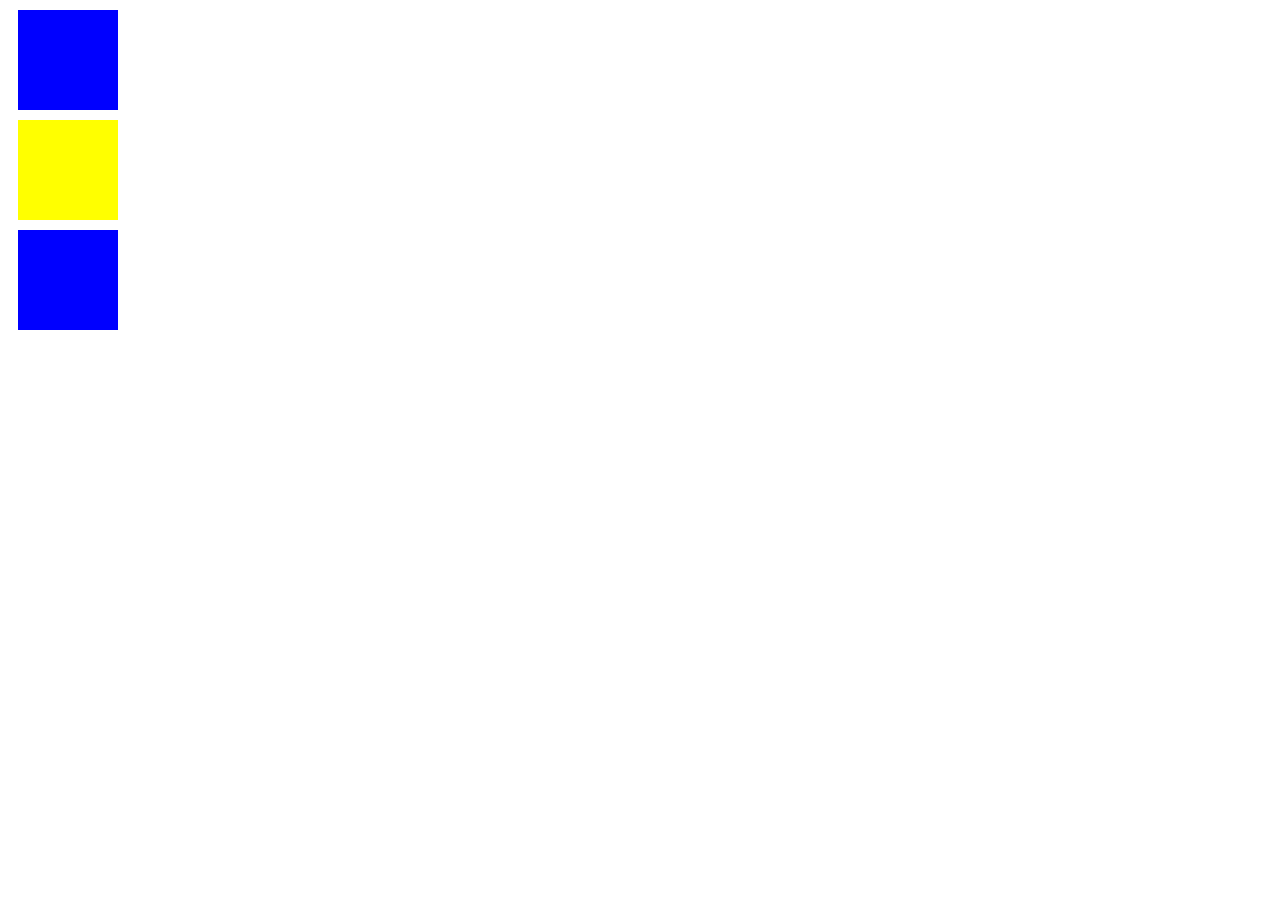
<file: week 2/index.html>
<!DOCTYPE html>
<html>
    <head>
        <style>
           
        </style>
        <link rel="stylesheet" href="index.css">
    </head>
    <body>
        <div class="c"></div>
        <div class="c" id="m"></div>
        <div class="c"></div>
    </body>
</html>
</file>
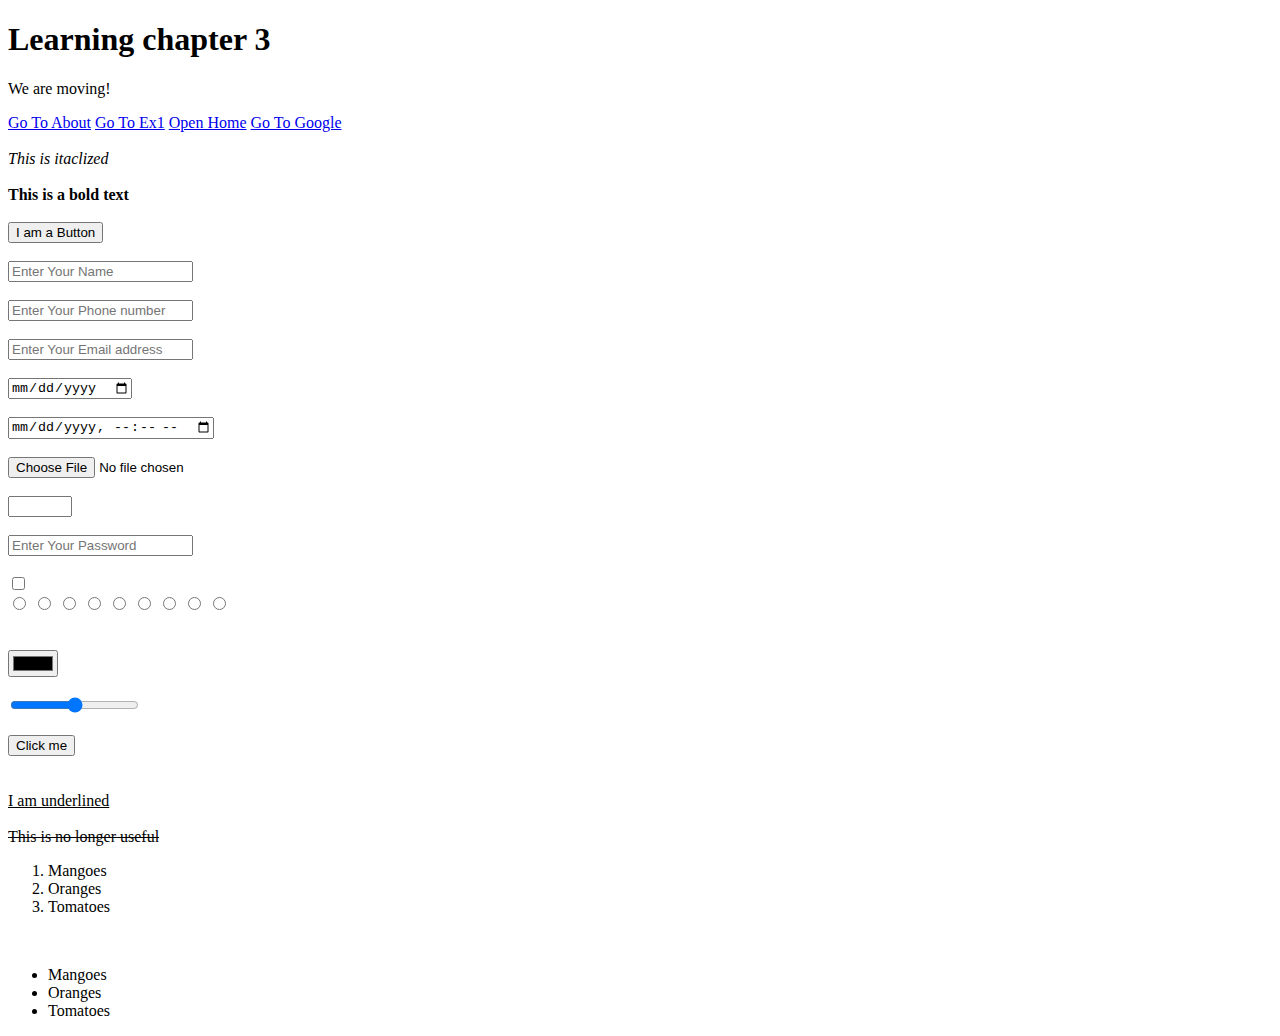
<file: week 1/formal/index.html>
<!DOCTYPE html>
<html>
    <head>
        <title>Our First Website</title>
        <meta charset="UTF-8">
        <meta name="description" content="Our Very First Website">
        <meta name="keywords" content="dev, code, ">
    </head>
    <body>
        <h1>Learning chapter 3</h1>
        <p>We are moving!</p>
        <a href="about.html">Go To About</a>
        <a href="../ex1.html">Go To Ex1</a>
        <a href="../pics/[GetPaidStock.com]-617b366a8db2c.jpg">Open Home</a>
        <a href="https://google.com">Go To Google</a>
        <br><br>
        <i>This is itaclized</i>
        <br><br>
        <b>This is a bold text</b>
        <br><br>
        <button>I am a Button</button>
        <br><br>
        <div>
            <input type="text" placeholder="Enter Your Name">
            <br><br>
            <input type="tel" placeholder="Enter Your Phone number">
            <br><br>
            <input type="email" placeholder="Enter Your Email address">
            <br><br>
            <input type="date">
            <br><br>
            <input type="datetime-local">
            <br><br>
            <input type="file">
            <br><br>
            <input type="number" min="100" max="205">           
            <br><br>
            <input type="password" placeholder="Enter Your Password">
            <br><br>
            <input type="checkbox">
            <div>
                <input type="radio" name="g1">
                <input type="radio" name="g1">
                <input type="radio" name="g1">
                <input type="radio" name="g1">
                <input type="radio" name="g2">
                <input type="radio" name="g2">
                <input type="radio" name="g2">
                <input type="radio" name="g2">
                <input type="radio" name="g2">
            </div>
            <br><br>
            <input type="color">
            <br><br>
            <input type="range">
            <br><br>
            <input type="button" value="Click me">
        </div>
        <br><br>
        <u>I am underlined</u>
        <br><br>
        <del>This is no longer useful</del>
        <br>
        <ol>
            <li>Mangoes</li>
            <li>Oranges</li>
            <li>Tomatoes</li>
        </ol>
        <br>
        <ul>
            <li>Mangoes</li>
            <li>Oranges</li>
            <li>Tomatoes</li>
        </ul>
    </body>
</html>
</file>
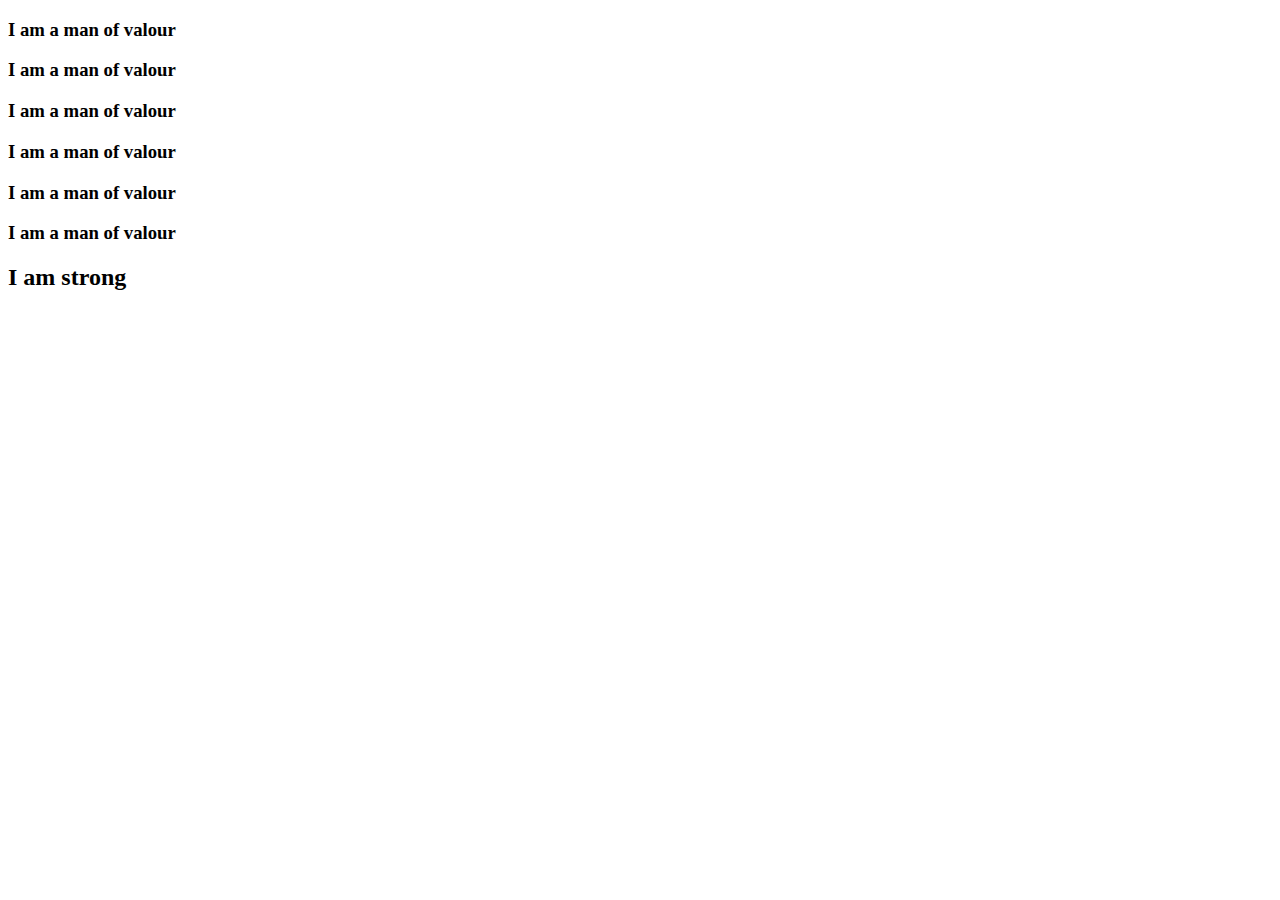
<file: week 2/ex2.html>
<!DOCTYPE html>
<html>
    <head>
        <style>
            
        </style>
    </head>
    <body>
        <div>
            <h3>I am a man of valour</h3>
            <h3>I am a man of valour</h3>
            <h3>I am a man of valour</h3>
            <h3>I am a man of valour</h3>
            <h3>I am a man of valour</h3>
            <h3>I am a man of valour</h3>
        </div>
        <h2>I am strong</h2>
    </body>
</html>
</file>
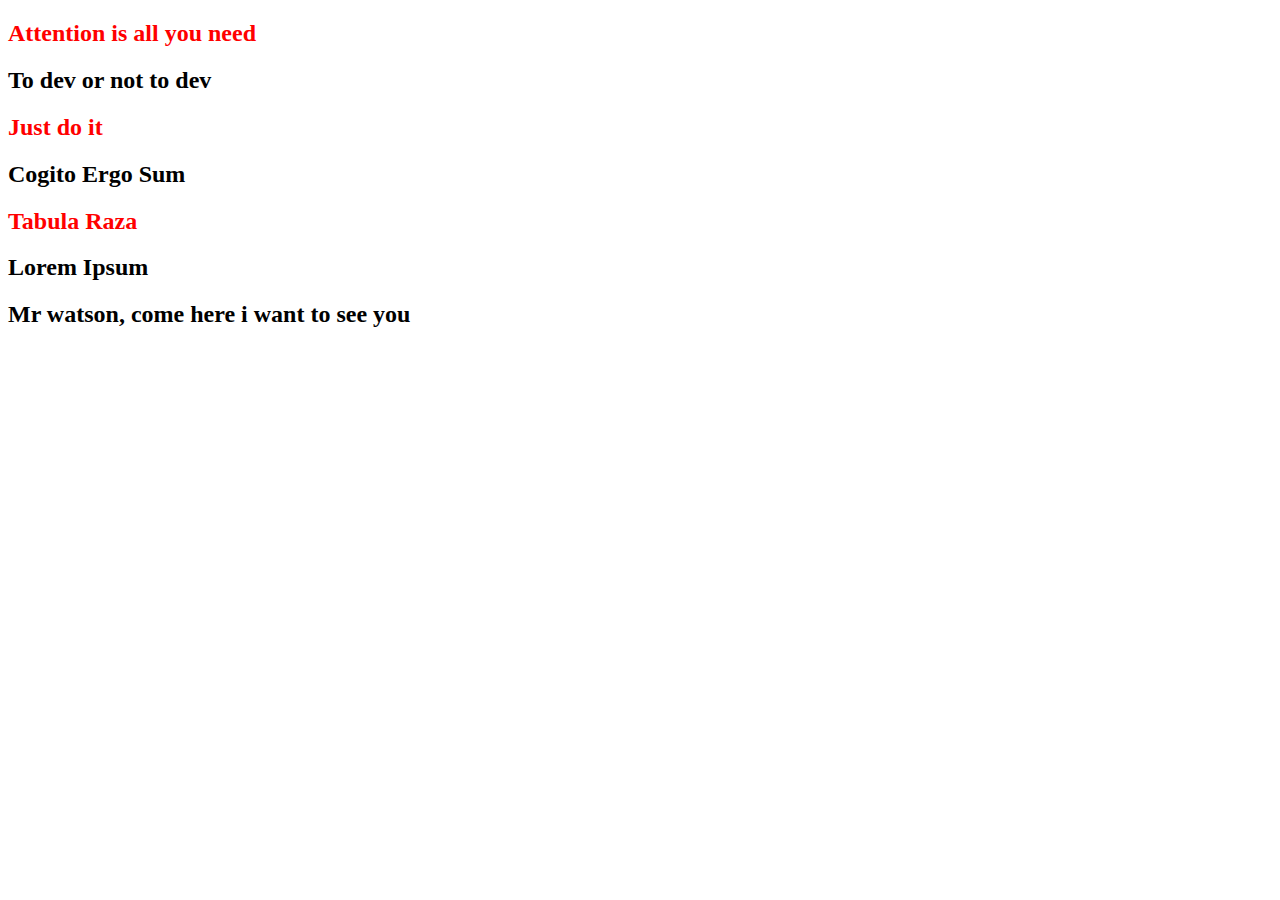
<file: week 2/ex3.html>
<!DOCTYPE html>
<html>
    <head>
        <style>
            body div div h2{
                color: red;
            }
        </style>
    </head>
    <body> 
        <div> 
             <div> 
                 <h2> Attention is all you need </h2>
             </div>
             <h2> To dev or not to dev </h2>
        </div>
        <div> 
             <div> 
                 <h2> Just do it </h2>
             </div>
             <h2> Cogito Ergo Sum </h2>
        </div>
        <div> 
             <div> 
                 <h2> Tabula Raza </h2>
             </div>
             <h2> Lorem Ipsum </h2>
        </div>
        <h2> Mr watson, come here i want to see you </h2>
    </body>
</html>
</file>
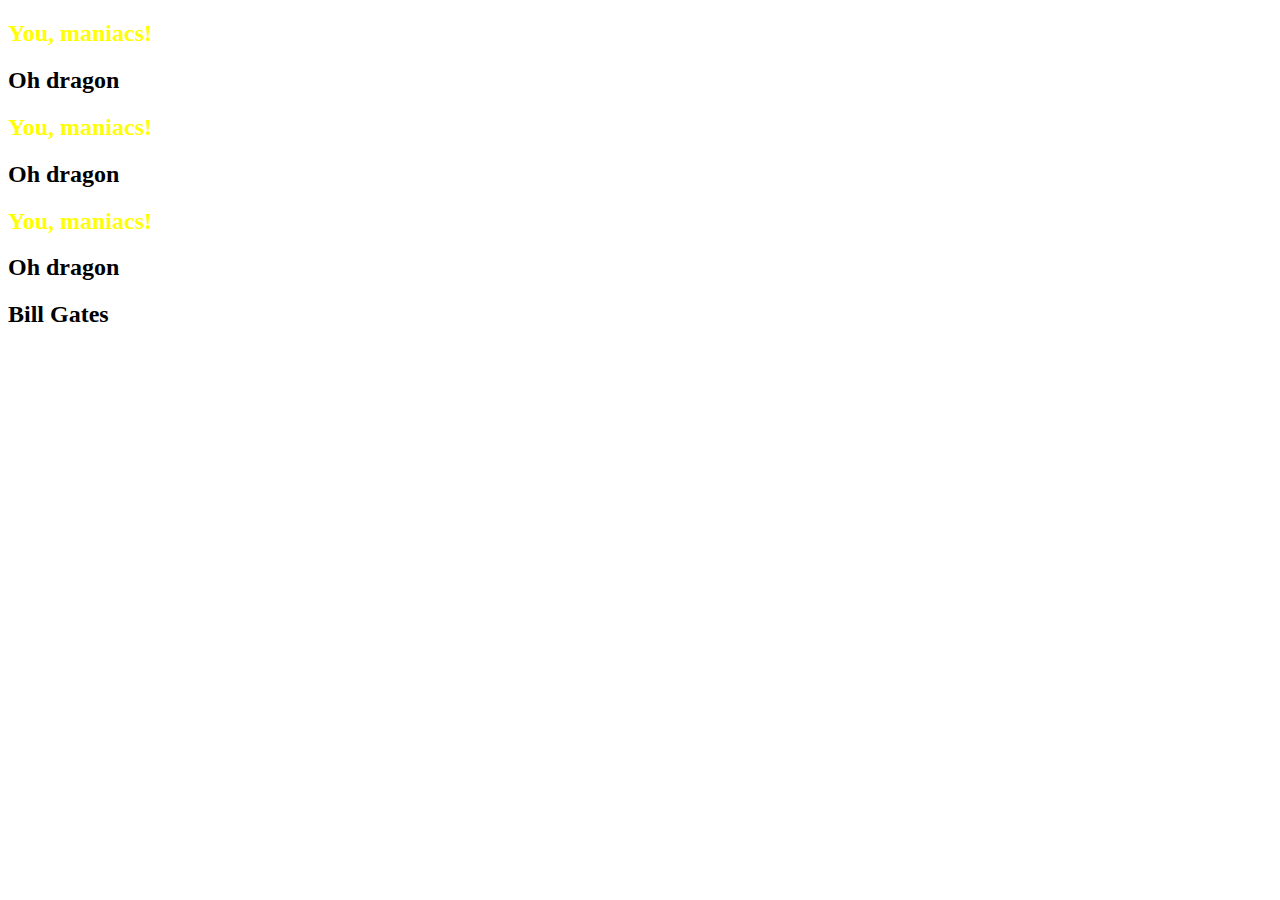
<file: week 2/ex4.html>
<!DOCTYPE html>
<html>
    <head>
        <style>
            .monday .tuesday .wednesday {
                color: yellow;
            }
        </style>
    </head>
    <body> 
        <div class="monday"> 
             <div class="tuesday"> 
                 <h2 class="wednesday" id="special"> You, maniacs! </h2>
             </div>
             <h2 class="wednesday"> Oh dragon </h2>
        </div>
        <div class="monday"> 
             <div class="tuesday"> 
                 <h2 class="wednesday"> You, maniacs! </h2>
             </div>
             <h2 class="wednesday" id="locke"> Oh dragon </h2>
        </div>
        <div class="monday"> 
             <div class="tuesday"> 
                 <h2 class="wednesday"> You, maniacs! </h2>
             </div>
             <h2 class="wednesday" id="mrd"> Oh dragon </h2>
        </div>
        <h2> Bill Gates </h2>
   </body>
</html>
</file>
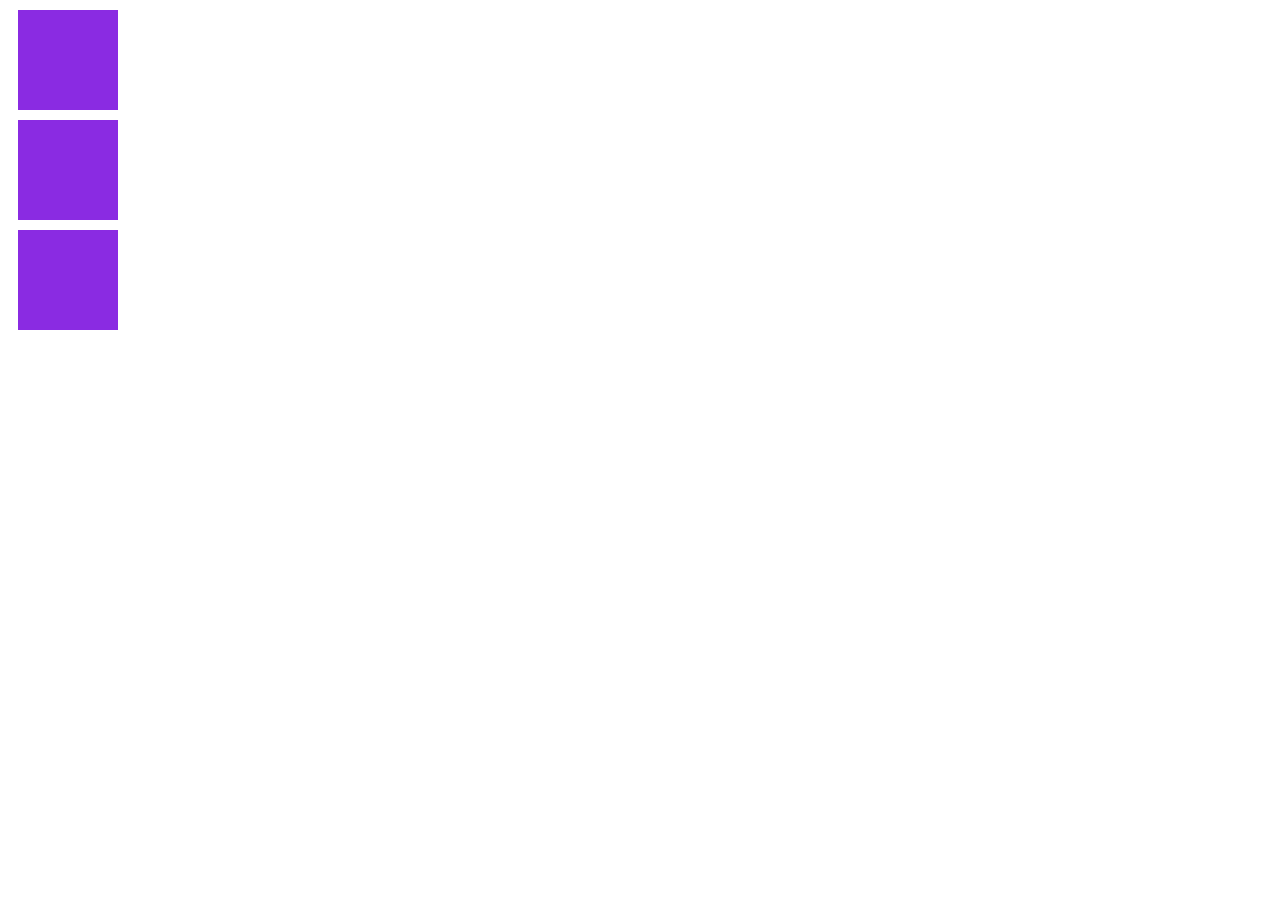
<file: week 2/ex5.html>
<!DOCTYPE html>
<html>
    <head>
        <style>
            .me, .you, #us{
                width: 100px;
                height: 100px;
                background-color: blueviolet;
                margin: 10px;
            }
        </style>
    </head>
    <body>
        <div class="me"> </div>
     	<div class="you"> </div>
     	<div id="us"> </div>
    </body>
</html>
</file>
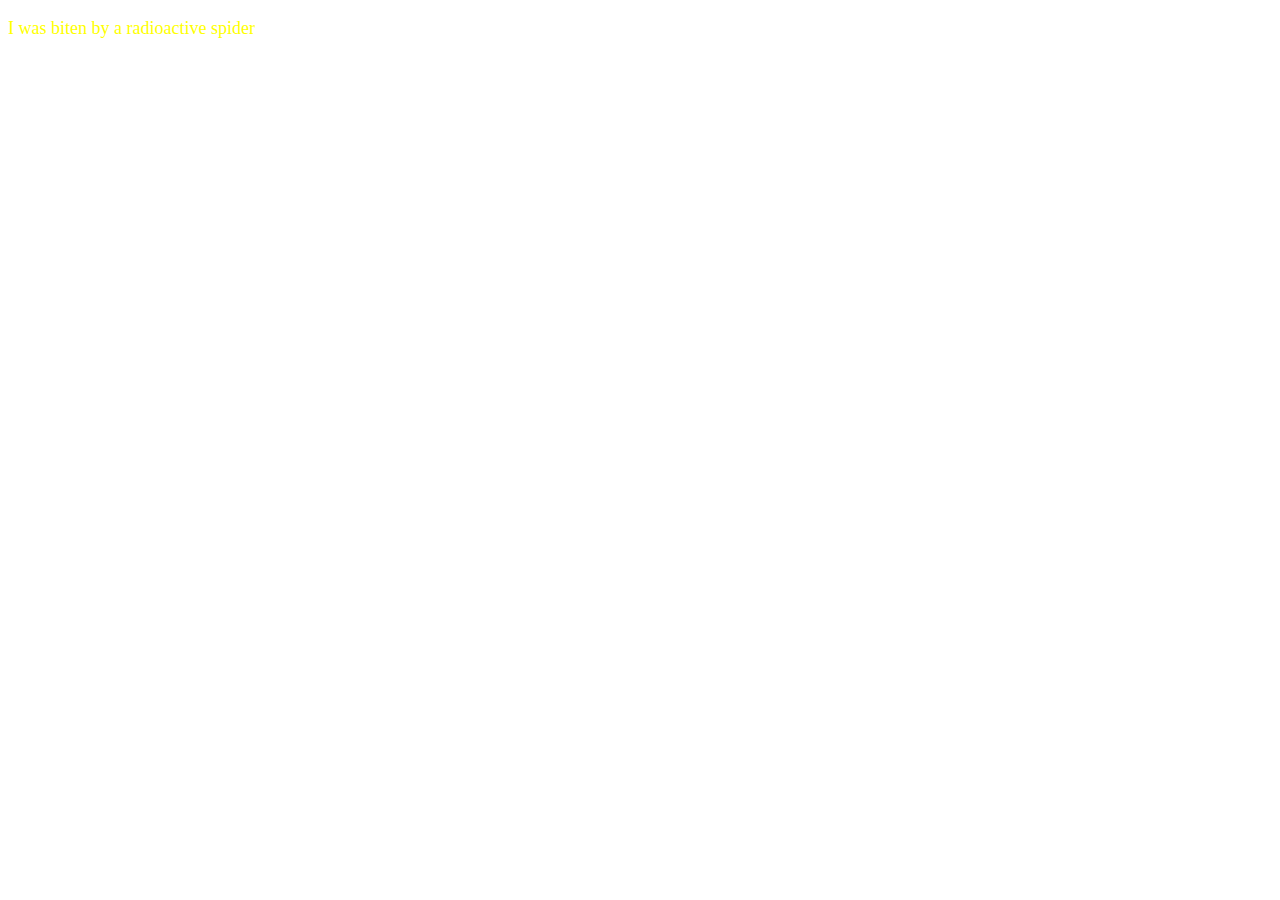
<file: week 2/ex6.html>
<!DOCTYPE html>
<html>
    <head>
       
        <style>
                 .cont4 {
     	     	color: yellow !important;
     	     	font-size: 16px;
     	     }
     	     
     	     .cont4 {
     	     	color: blue;
     	     	font-size: 18px !important;
     	     }
     	     
     	     .cont4 {
     	     	color: red;
     	     	font-size: 20px;
     	     }

                 /* .cont1 {
     	     	color: yellow;
     	     }
     	     
     	     .cont1 .cont2 {
     	     	color: blue;
     	     }
     	     
     	     .cont1 .cont2 .cont3 {
     	     	color: red;
     	     }
     	     
     	     .cont1 .cont2 .cont3 .cont4 {
     	     	color: magenta;
     	     } */

            /* .hm{
                color: blue;
            } */
        </style>
         <link rel="stylesheet" href="index.css">
    </head>
    <body>
        <p class="cont4"> I was biten by a radioactive spider </p>

        <!-- <div class="cont1"> 
            <div class="cont2">
                <div class="cont3">
                   <p class="cont4"> My name is Peter Parker </p>
                </div>
            </div>
        </div> -->

        <!-- <h1 class="hm" style="color: yellowgreen;">I am the man</h1> -->
    </body>
</html>
</file>
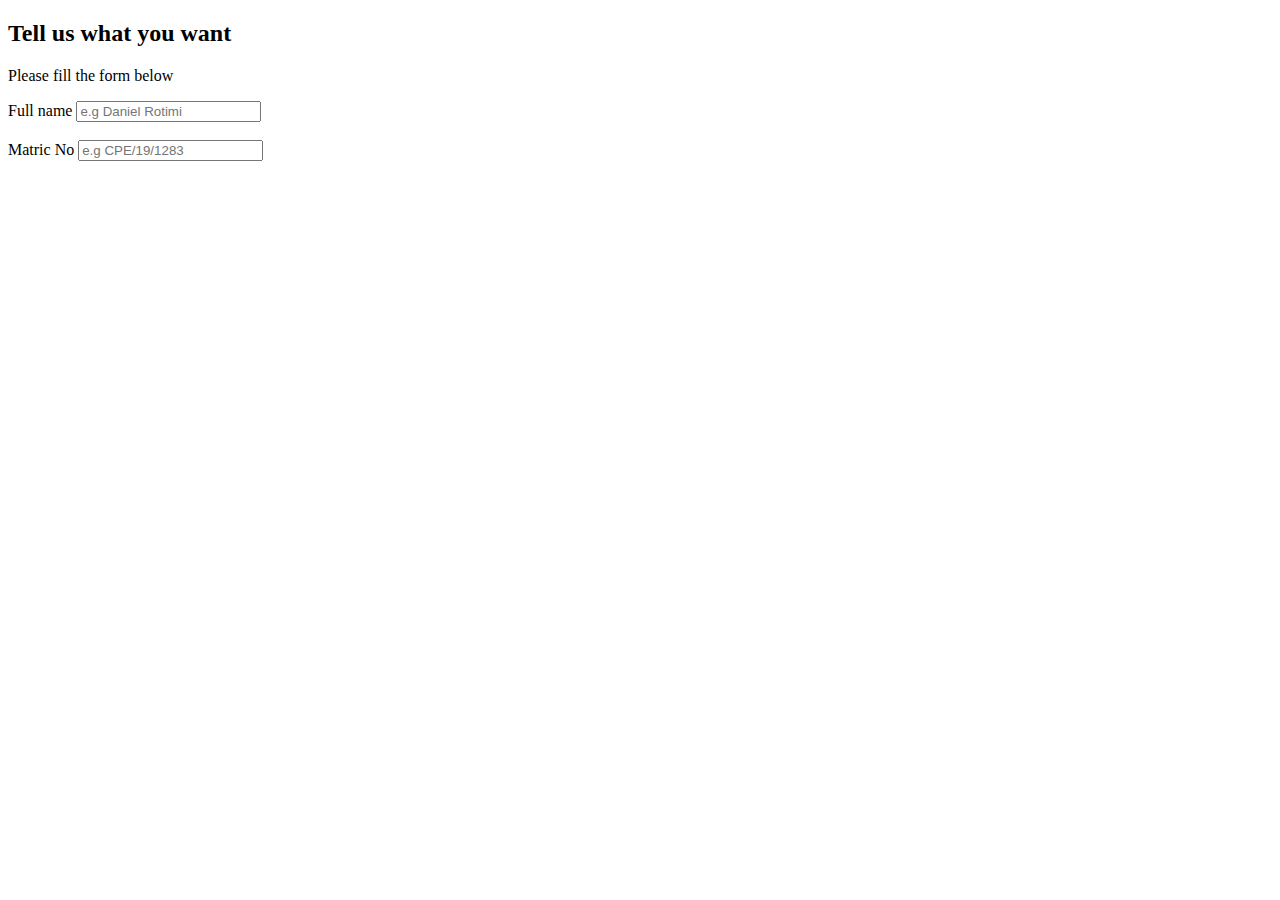
<file: week 1/formal/form.html>
<!DOCTYPE html>
<html>
    <head>

    </head>
    <body>
        <h2>Tell us what you want</h2>
        <p>Please fill the form below</p>
        <label for="full_name">Full name</label>
        <input id="full_name" type="text" placeholder="e.g Daniel Rotimi">
        <br><br>
        <label for="matric">Matric No</label>
        <input id="matric" type="text" placeholder="e.g CPE/19/1283">
    </body>
</html>
</file>
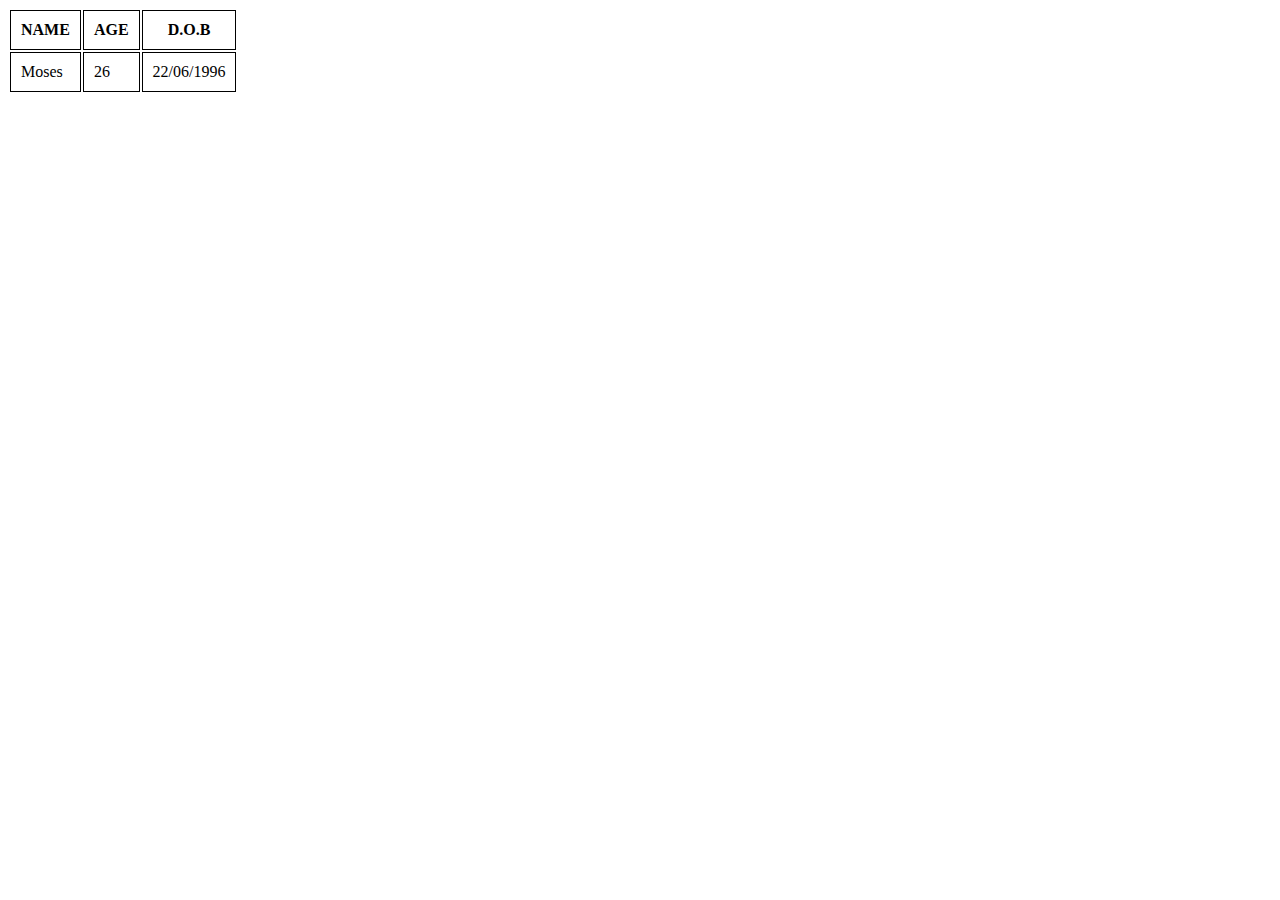
<file: week 1/formal/table.html>
<!DOCTYPE html>
<html>
    <head>
        <title>Our First Table</title>
        <style>
            th, td{
                padding: 10px;
                border: solid 1px black;
            }
        </style>
        <link rel="stylesheet" href="index.css">
    </head>
    <body>
        <table>
            <tr>
                <th>NAME</th>
                <th>AGE</th>
                <th>D.O.B</th>
            </tr>
            <tr>
                <td>Moses</td>
                <td>26</td>
                <td>22/06/1996</td>
            </tr>
        </table>
    </body>
</html>
</file>
<file: week 2/index.css>
.c{
    width: 100px;
    height: 100px;
    background-color: blue;
    margin: 10px;
}

#m{
    background-color: yellow;
}

/* -------------- */
.hm{
    color: red;
}
</file>
<file: week 1/formal/index.css>
th, td{
                padding: 10px;
                border: solid 1px black;
            }
</file>
